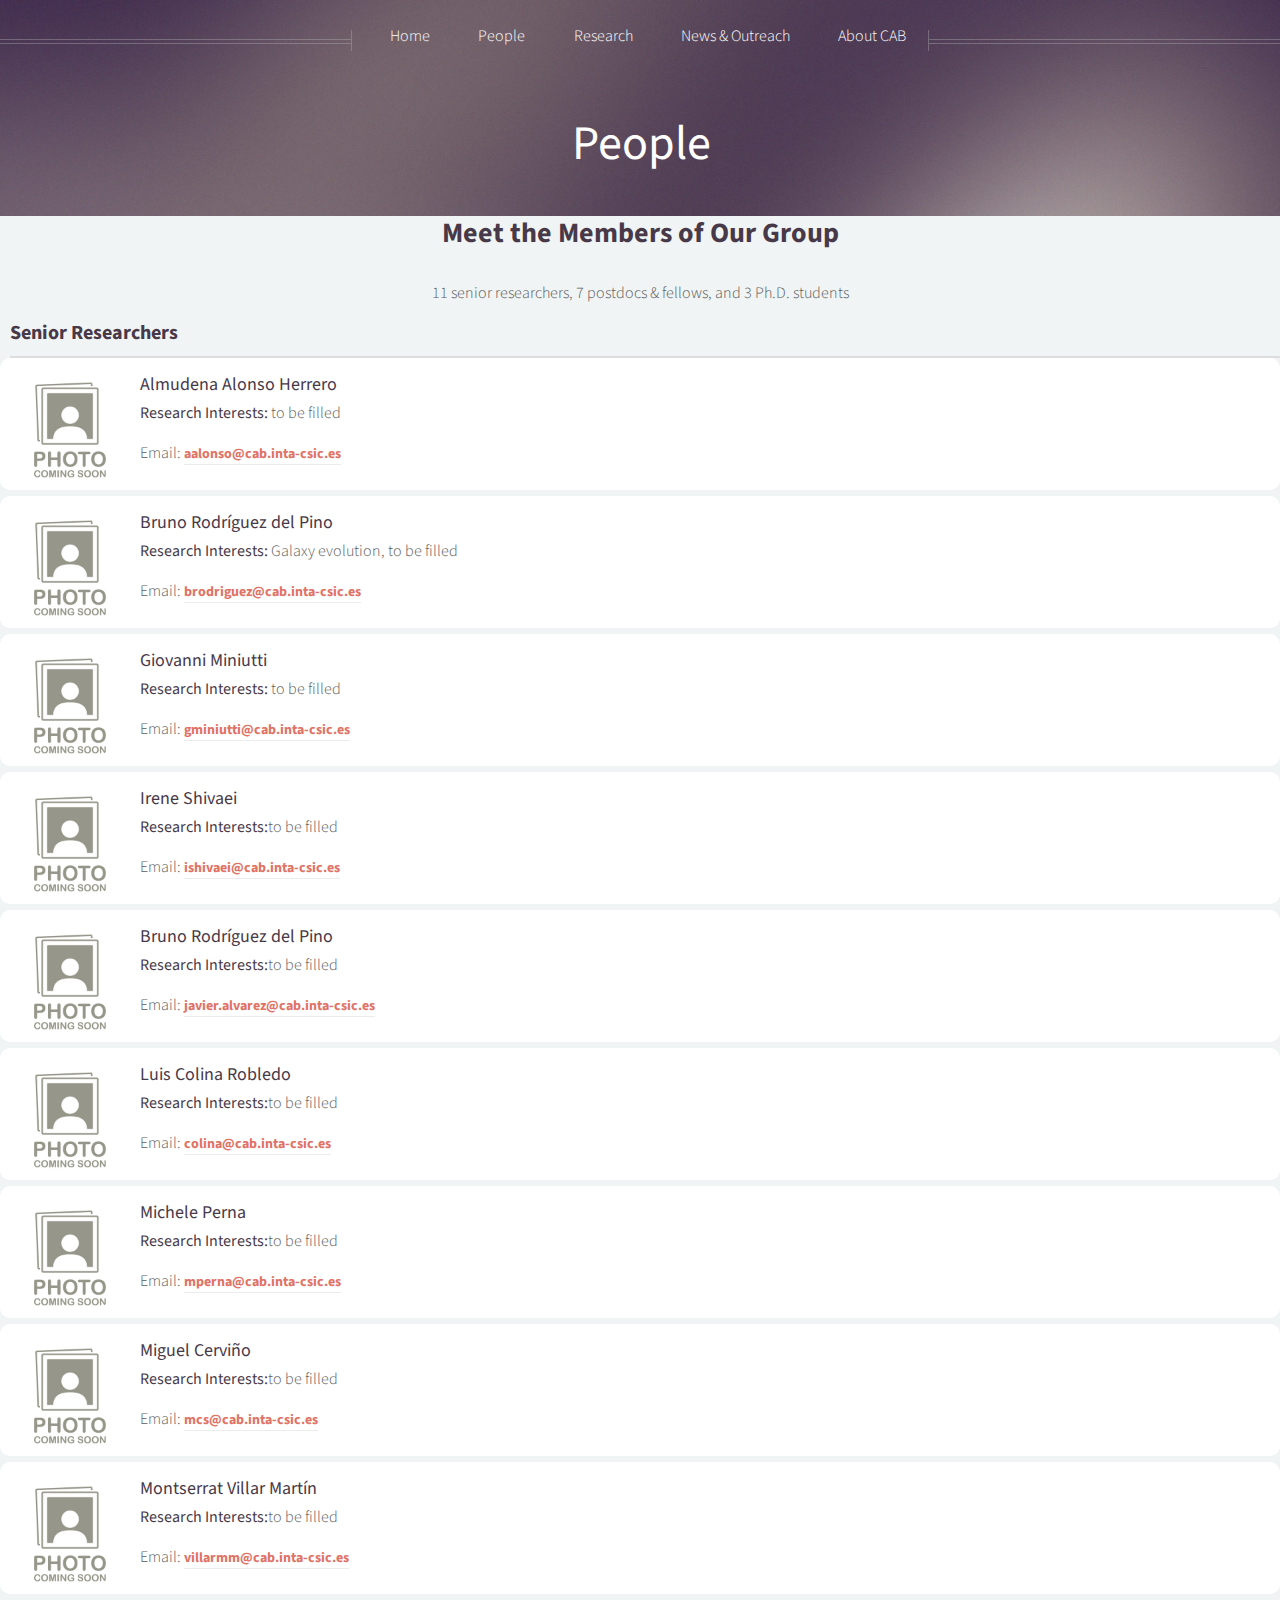
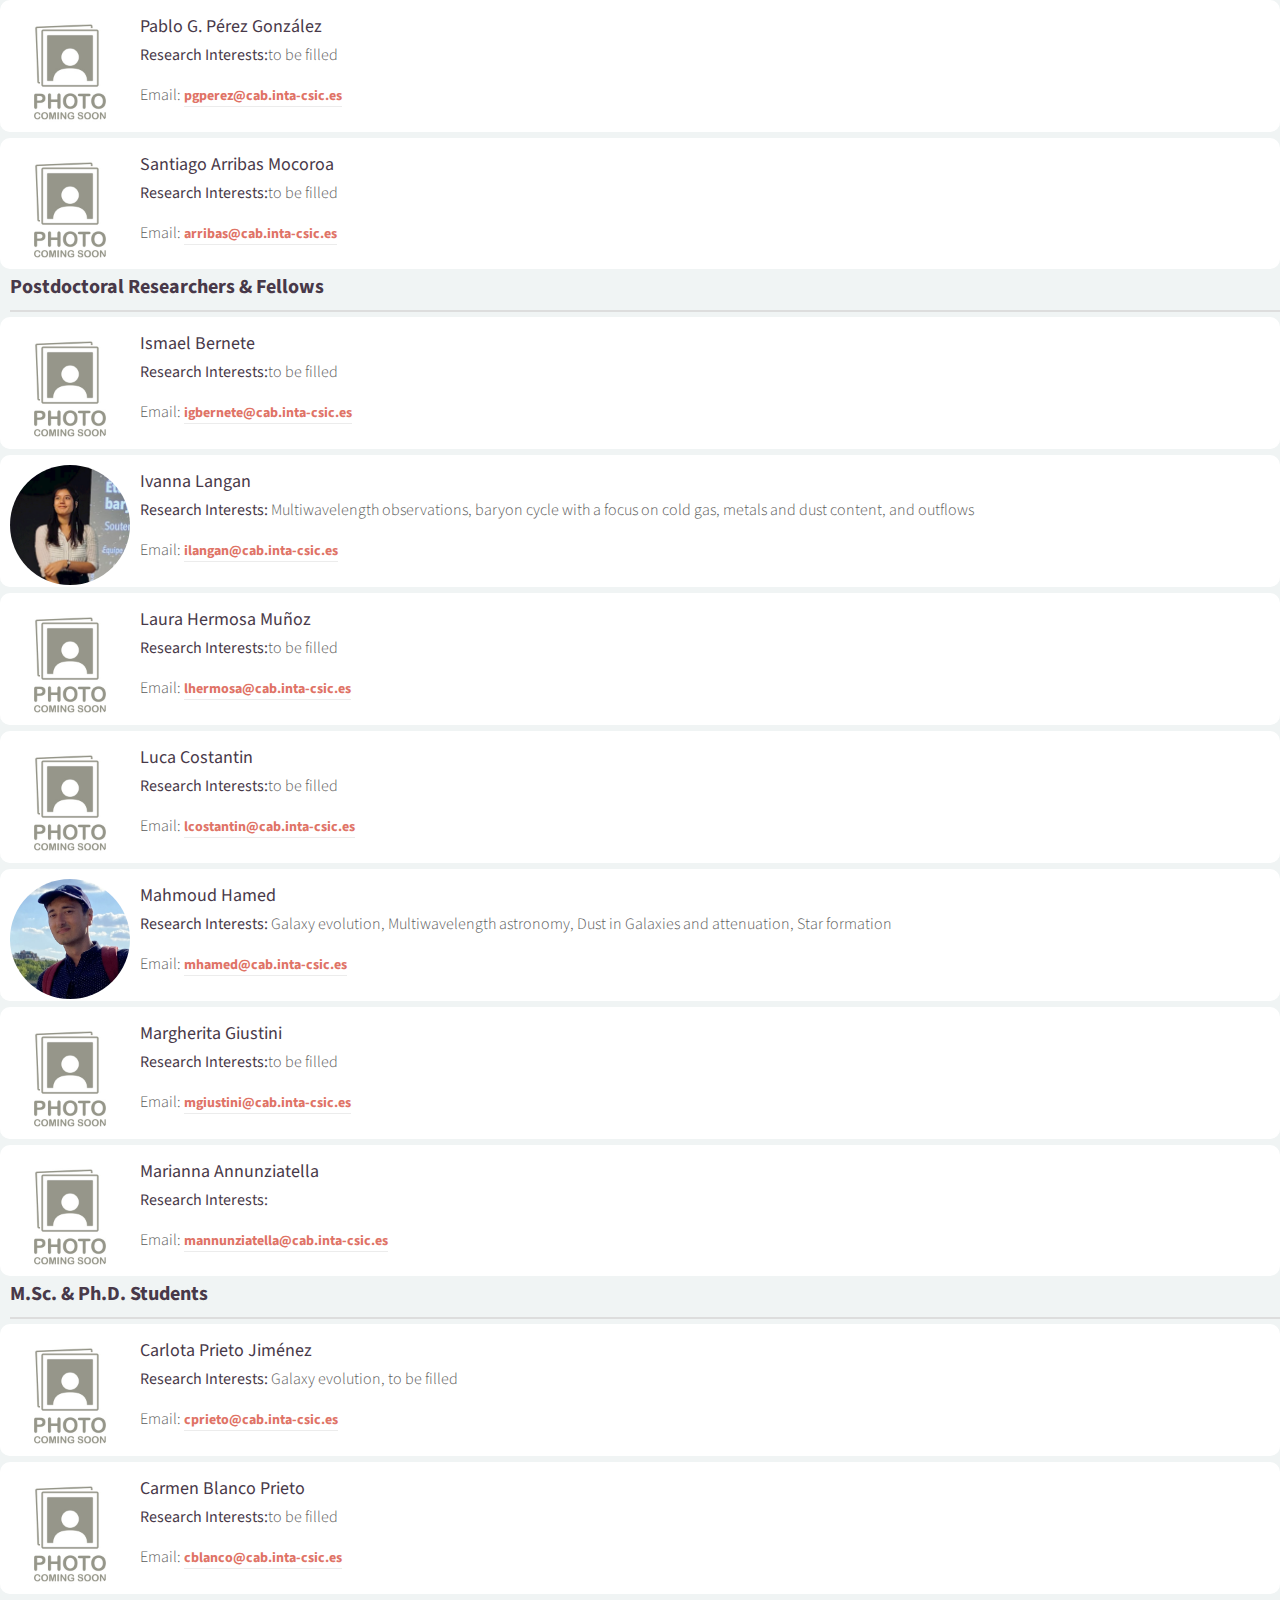
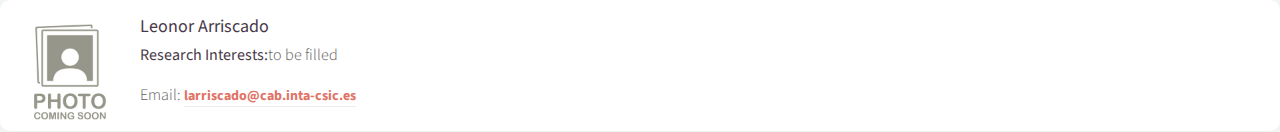
<file: people.html>
<!DOCTYPE HTML>
<!--
	Helios by HTML5 UP
	html5up.net | @ajlkn
	Free for personal and commercial use under the CCA 3.0 license (html5up.net/license)
-->
<html>
	<head>
		<title>Extragalactic group</title>
		<meta charset="utf-8" />
		<meta name="viewport" content="width=device-width, initial-scale=1, user-scalable=no" />
		<link rel="stylesheet" href="assets/css/main.css" />
		<noscript><link rel="stylesheet" href="assets/css/noscript.css" /></noscript>
	</head>
	<body class="no-sidebar is-preload">
		<div id="page-wrapper">

			<!-- Header -->
				<div id="header">

					<!-- Inner -->
						<div class="inner">
							<header>
								<h1>People</a></h1>
							</header>
						</div>

					<!-- Nav -->
					<nav id="nav">
						<ul>
							<li><a href="index.html">Home</a></li>
							<li><a href="people.html">People</a></li>
							<li>
								<a href="#">Research</a>
								<ul>
									<li><a href="#">Research line 1</a></li>
									<li><a href="#">Research line 2</a></li>
									<li><a href="#">Research line 3</a></li>
								</ul>
							</li>
							<li><a href="news.html">News & Outreach</a></li>
							<li><a href="about_cab.html">About CAB</a></li>
						</ul>
					</nav>

				</div>

                
<div class="people-container">

    <!-- Page Title -->
    <h1 class="page-title">Meet the Members of Our Group</h1>
	<p style="text-align: center;">11 senior researchers, 7 postdocs & fellows, and 3 Ph.D. students</p>
    <!-- Senior Researchers -->
    <h2 class="category-title">Senior Researchers</h2>
    <div class="people-grid">
        <div class="person">
            <img src="images/photo_coming_soon.jpg" alt="Almudena Alonso Herrero">
            <div class="text-content">
            <h3>Almudena Alonso Herrero</h3>
            <p><strong>Research Interests:</strong> to be filled</p>
            <p>Email: <a href="mailto:aherrero@cab.inta-csic.es">aalonso@cab.inta-csic.es</a></p>
        </div>
    </div>

        <div class="people-grid">

		<div class="person">
            <img src="images/photo_coming_soon.jpg" alt="Bruno Rodríguez del Pino">
            <div class="text-content">
            <h3>Bruno Rodríguez del Pino</h3>
            <p><strong>Research Interests:</strong> Galaxy evolution, to be filled</p>
            <p>Email: <a href="mailto:brodriguez@cab.inta-csic.es">brodriguez@cab.inta-csic.es</a></p>
        </div>
    </div>

        <div class="people-grid">

		<div class="person">
            <img src="images/photo_coming_soon.jpg" alt="Giovanni Miniutti">
            <div class="text-content">
            <h3>Giovanni Miniutti</h3>
            <p><strong>Research Interests:</strong> to be filled</p>
            <p>Email: <a href="mailto:gminiutti@cab.inta-csic.es">gminiutti@cab.inta-csic.es</a></p>
        </div>
    </div>

        <div class="people-grid">

		<div class="person">
            <img src="images/photo_coming_soon.jpg" alt="Irene Shivaei">
            <div class="text-content">
            <h3>Irene Shivaei</h3>
            <p><strong>Research Interests:</strong>to be filled</p>
            <p>Email: <a href="mailto:ishivaei@cab.inta-csic.es">ishivaei@cab.inta-csic.es</a></p>
        </div>
    </div>

        <div class="people-grid">

		<div class="person">
            <img src="images/photo_coming_soon.jpg" alt="Javier Álvarez Márquez">
            <div class="text-content">
            <h3>Bruno Rodríguez del Pino</h3>
            <p><strong>Research Interests:</strong>to be filled</p>
            <p>Email: <a href="mailto:javier.alvarez@cab.inta-csic.es">javier.alvarez@cab.inta-csic.es</a></p>
        </div>
    </div>

        <div class="people-grid">

		<div class="person">
            <img src="images/photo_coming_soon.jpg" alt="Luis Colina Robledo">
            <div class="text-content">
            <h3>Luis Colina Robledo</h3>
            <p><strong>Research Interests:</strong>to be filled</p>
            <p>Email: <a href="mailto:colina@cab.inta-csic.es">colina@cab.inta-csic.es</a></p>
        </div>
    </div>

        <div class="people-grid">

		<div class="person">
            <img src="images/photo_coming_soon.jpg" alt="Michele Perna">
            <div class="text-content">
            <h3>Michele Perna</h3>
            <p><strong>Research Interests:</strong>to be filled</p>
            <p>Email: <a href="mailto:mperna@cab.inta-csic.es">mperna@cab.inta-csic.es</a></p>
        </div>
    </div>

        <div class="people-grid">

		<div class="person">
            <img src="images/photo_coming_soon.jpg" alt="Miguel Cerviño">
            <div class="text-content">
            <h3>Miguel Cerviño</h3>
            <p><strong>Research Interests:</strong>to be filled</p>
            <p>Email: <a href="mailto:mcs@cab.inta-csic.es">mcs@cab.inta-csic.es</a></p>
        </div>
    </div>

        <div class="people-grid">

		<div class="person">
            <img src="images/photo_coming_soon.jpg" alt="Montserrat Villar Martín">
            <div class="text-content">
            <h3>Montserrat Villar Martín</h3>
            <p><strong>Research Interests:</strong>to be filled</p>
            <p>Email: <a href="mailto:villarmm@cab.inta-csic.es">villarmm@cab.inta-csic.es</a></p>
        </div>
    </div>

        <div class="people-grid">

		<div class="person">
            <img src="images/photo_coming_soon.jpg" alt="Pablo G. Pérez González">
            <div class="text-content">
            <h3>Pablo G. Pérez González</h3>
            <p><strong>Research Interests:</strong>to be filled</p>
            <p>Email: <a href="mailto:pgperez@cab.inta-csic.es">pgperez@cab.inta-csic.es</a></p>
        </div>
    </div>

        <div class="people-grid">

		<div class="person">
            <img src="images/photo_coming_soon.jpg" alt="Santiago Arribas Mocoroa">
            <div class="text-content">
            <h3>Santiago Arribas Mocoroa</h3>
            <p><strong>Research Interests:</strong>to be filled</p>
            <p>Email: <a href="mailto:arribas@cab.inta-csic.es">arribas@cab.inta-csic.es</a></p>
        </div>
    </div>

    </div>
</div>

    <!-- Postdoctoral Researchers -->
    <h2 class="category-title">Postdoctoral Researchers & Fellows</h2>
    <div class="people-grid">

        <div class="person">
            <img src="images/photo_coming_soon.jpg" alt="Ismael Bernete">
            <div class="text-content">
                <h3>Ismael Bernete</h3>
                <p><strong>Research Interests:</strong>to be filled</p>
                <p>Email: <a href="mailto:igbernete@cab.inta-csic.es">igbernete@cab.inta-csic.es</a></p>
            </div>
        </div>
        <div class="people-grid">

		<div class="person">
            <img src="images/langan.png" alt="Ivanna Langan">
            <div class="text-content">
                <h3>Ivanna Langan</h3>
                <p><strong>Research Interests:</strong> Multiwavelength observations, baryon cycle with a focus on cold gas, metals and dust content, and outflows</p>
                <p>Email: <a href="mailto:ilangan@cab.inta-csic.es">ilangan@cab.inta-csic.es</a></p>
            </div>
        </div>
        <div class="people-grid">

		<div class="person">
            <img src="images/photo_coming_soon.jpg" alt="Laura Hermosa Muñoz">
            <div class="text-content">
                <h3>Laura Hermosa Muñoz</h3>
                <p><strong>Research Interests:</strong>to be filled</p>
                <p>Email: <a href="mailto:lhermosa@cab.inta-csic.es">lhermosa@cab.inta-csic.es</a></p>
            </div>
        </div>
        <div class="people-grid">

		<div class="person">
            <img src="images/photo_coming_soon.jpg" alt="Luca Costantin">
            <div class="text-content">
                <h3>Luca Costantin</h3>
                <p><strong>Research Interests:</strong>to be filled</p>
                <p>Email: <a href="mailto:lcostantin@cab.inta-csic.es">lcostantin@cab.inta-csic.es</a></p>
            </div>
        </div>
        <div class="people-grid">

		<div class="person">
            <img src="images/hamed.jpeg" alt="Mahmoud Hamed">
            <div class="text-content">
                <h3>Mahmoud Hamed</h3>
                <p><strong>Research Interests:</strong> Galaxy evolution, Multiwavelength astronomy, Dust in Galaxies and attenuation, Star formation</p>
                <p>Email: <a href="mailto:mhamed@cab.inta-csic.es">mhamed@cab.inta-csic.es</a></p>
            </div>
        </div>
        <div class="people-grid">

		<div class="person">
            <img src="images/photo_coming_soon.jpg" alt="Margherita Giustini">
            <div class="text-content">
                <h3>Margherita Giustini</h3>
                <p><strong>Research Interests:</strong>to be filled</p>
                <p>Email: <a href="mailto:mgiustini@cab.inta-csic.es">mgiustini@cab.inta-csic.es</a></p>
            </div>
        </div>
        <div class="people-grid">

		<div class="person">
            <img src="images/photo_coming_soon.jpg" alt="Marianna Annunziatella">
            <div class="text-content">
                <h3>Marianna Annunziatella</h3>
                <p><strong>Research Interests:</strong></p>
                <p>Email: <a href="mailto:mannunziatella@cab.inta-csic.es">mannunziatella@cab.inta-csic.es</a></p>
            </div>
        </div>
    </div>

    <!-- M.Sc. & Ph.D. Students -->
    <h2 class="category-title">M.Sc. & Ph.D. Students</h2>
    <div class="people-grid">

		<div class="person">
            <img src="images/photo_coming_soon.jpg" alt="Carlota Prieto Jiménez">
            <div class="text-content">
            <h3>Carlota Prieto Jiménez</h3>
            <p><strong>Research Interests:</strong> Galaxy evolution, to be filled</p>
            <p>Email: <a href="mailto:cprieto@cab.inta-csic.es">cprieto@cab.inta-csic.es</a></p>
        </div>
    </div>

        <div class="people-grid">

        <div class="person">
            <img src="images/photo_coming_soon.jpg" alt="Carmen Blanco Prieto">
            <div class="text-content">
            <h3>Carmen Blanco Prieto</h3>
            <p><strong>Research Interests:</strong>to be filled</p>
            <p>Email: <a href="mailto:cblanco@cab.inta-csic.es">cblanco@cab.inta-csic.es</a></p>
        </div>
    </div>

        <div class="people-grid">

		<div class="person">
            <img src="images/photo_coming_soon.jpg" alt="Leonor Arriscado">
            <div class="text-content">
            <h3>Leonor Arriscado</h3>
            <p><strong>Research Interests:</strong>to be filled</p>
            <p>Email: <a href="mailto:larriscado@cab.inta-csic.es">larriscado@cab.inta-csic.es</a></p>
        </div>
    </div>

    </div>
</div>
</file>
<file: assets/css/noscript.css>
/*
	Helios by HTML5 UP
	html5up.net | @ajlkn
	Free for personal and commercial use under the CCA 3.0 license (html5up.net/license)
*/

/* Carousel */

	.carousel {
		overflow-x: auto;
	}

/* Header */

	body.homepage.is-preload #header:after {
		opacity: 0;
	}
</file>
<file: assets/css/main.css>
@import url("https://fonts.googleapis.com/css?family=Source+Sans+Pro:300,300italic,400,400italic,600");
@import url("fontawesome-all.min.css");

/*
	Helios by HTML5 UP
	html5up.net | @ajlkn
	Free for personal and commercial use under the CCA 3.0 license (html5up.net/license)
*/

html, body, div, span, applet, object,
iframe, h1, h2, h3, h4, h5, h6, p, blockquote,
pre, a, abbr, acronym, address, big, cite,
code, del, dfn, em, img, ins, kbd, q, s, samp,
small, strike, strong, sub, sup, tt, var, b,
u, i, center, dl, dt, dd, ol, ul, li, fieldset,
form, label, legend, table, caption, tbody,
tfoot, thead, tr, th, td, article, aside,
canvas, details, embed, figure, figcaption,
footer, header, hgroup, menu, nav, output, ruby,
section, summary, time, mark, audio, video {
	margin: 0;
	padding: 0;
	border: 0;
	font-size: 100%;
	font: inherit;
	vertical-align: baseline;}

article, aside, details, figcaption, figure,
footer, header, hgroup, menu, nav, section {
	display: block;}

body {
	line-height: 1;
}

ol, ul {
	list-style: none;
}

blockquote, q {
	quotes: none;
}

	blockquote:before, blockquote:after, q:before, q:after {
		content: '';
		content: none;
	}

table {
	border-collapse: collapse;
	border-spacing: 0;
}

body {
	-webkit-text-size-adjust: none;
}

mark {
	background-color: transparent;
	color: inherit;
}

input::-moz-focus-inner {
	border: 0;
	padding: 0;
}

input, select, textarea {
	-moz-appearance: none;
	-webkit-appearance: none;
	-ms-appearance: none;
	appearance: none;
}

/* Basic */

	html {
		box-sizing: border-box;
	}

	*, *:before, *:after {
		box-sizing: inherit;
	}

	body {
		background: #f0f4f4;
		color: #5b5b5b;
		font-size: 15pt;
		line-height: 1.85em;
		font-family: 'Source Sans Pro', sans-serif;
		font-weight: 300;
	}

		body.is-preload *, body.is-preload *:before, body.is-preload *:after {
			-moz-animation: none !important;
			-webkit-animation: none !important;
			-ms-animation: none !important;
			animation: none !important;
			-moz-transition: none !important;
			-webkit-transition: none !important;
			-ms-transition: none !important;
			transition: none !important;
		}

	input, textarea, select {
		font-size: 15pt;
		line-height: 1.85em;
		font-family: 'Source Sans Pro', sans-serif;
		font-weight: 300;
	}

	h1, h2, h3, h4, h5, h6 {
		font-weight: 400;
		color: #483949;
		line-height: 1.25em;
	}

	h1 a, h2 a, h3 a, h4 a, h5 a, h6 a {
		color: inherit;
		text-decoration: none;
		border-bottom-color: transparent;
	}

	h1 strong, h2 strong, h3 strong, h4 strong, h5 strong, h6 strong {
		font-weight: 600;
	}

	h2 {
		font-size: 2.85em;
	}

	h3 {
		font-size: 1.25em;
	}

	h4 {
		font-size: 1em;
		margin: 0 0 0.25em 0;
	}

	strong, b {
		font-weight: 400;
		color: #483949;
	}

	em, i {
		font-style: italic;
	}

	a {
		color: inherit;
		border-bottom: solid 1px rgba(128, 128, 128, 0.15);
		text-decoration: none;
		-moz-transition: background-color 0.35s ease-in-out, color 0.35s ease-in-out, border-bottom-color 0.35s ease-in-out;
		-webkit-transition: background-color 0.35s ease-in-out, color 0.35s ease-in-out, border-bottom-color 0.35s ease-in-out;
		-ms-transition: background-color 0.35s ease-in-out, color 0.35s ease-in-out, border-bottom-color 0.35s ease-in-out;
		transition: background-color 0.35s ease-in-out, color 0.35s ease-in-out, border-bottom-color 0.35s ease-in-out;
	}

		a:hover {
			color: #ef8376;
			border-bottom-color: transparent;
		}

	sub {
		position: relative;
		top: 0.5em;
		font-size: 0.8em;
	}

	sup {
		position: relative;
		top: -0.5em;
		font-size: 0.8em;
	}

	blockquote {
		border-left: solid 0.5em #ddd;
		padding: 1em 0 1em 2em;
		font-style: italic;
	}

	p, ul, ol, dl, table {
		margin-bottom: 1em;
	}

	p {
		text-align: justify;
	}

	br.clear {
		clear: both;
	}

	hr {
		position: relative;
		display: block;
		border: 0;
		top: 4.5em;
		margin-bottom: 9em;
		height: 6px;
		border-top: solid 1px rgba(128, 128, 128, 0.2);
		border-bottom: solid 1px rgba(128, 128, 128, 0.2);
	}

		hr:before, hr:after {
			content: '';
			position: absolute;
			top: -8px;
			display: block;
			width: 1px;
			height: 21px;
			background: rgba(128, 128, 128, 0.2);
		}

		hr:before {
			left: -1px;
		}

		hr:after {
			right: -1px;
		}

	.timestamp {
		color: rgba(128, 128, 128, 0.75);
		font-size: 0.8em;
	}

/* Container */

	.container {
		margin: 0 auto;
		max-width: 100%;
		width: 1400px;
	}

		@media screen and (max-width: 1680px) {

			.container {
				width: 1200px;
			}

		}

		@media screen and (max-width: 1280px) {

			.container {
				width: 100%;
			}

		}

		@media screen and (max-width: 960px) {

			.container {
				width: 100%;
			}

		}

		@media screen and (max-width: 840px) {

			.container {
				width: 100%;
			}

		}

		@media screen and (max-width: 736px) {

			.container {
				width: 100%;
			}

		}

/* Row */

	.row {
		display: flex;
		flex-wrap: wrap;
		box-sizing: border-box;
		align-items: stretch;
	}

		.row > * {
			box-sizing: border-box;
		}

		.row.gtr-uniform > * > :last-child {
			margin-bottom: 0;
		}

		.row.aln-left {
			justify-content: flex-start;
		}

		.row.aln-center {
			justify-content: center;
		}

		.row.aln-right {
			justify-content: flex-end;
		}

		.row.aln-top {
			align-items: flex-start;
		}

		.row.aln-middle {
			align-items: center;
		}

		.row.aln-bottom {
			align-items: flex-end;
		}

		.row > .imp {
			order: -1;
		}

		.row > .col-1 {
			width: 8.33333%;
		}

		.row > .off-1 {
			margin-left: 8.33333%;
		}

		.row > .col-2 {
			width: 16.66667%;
		}

		.row > .off-2 {
			margin-left: 16.66667%;
		}

		.row > .col-3 {
			width: 25%;
		}

		.row > .off-3 {
			margin-left: 25%;
		}

		.row > .col-4 {
			width: 33.33333%;
		}

		.row > .off-4 {
			margin-left: 33.33333%;
		}

		.row > .col-5 {
			width: 41.66667%;
		}

		.row > .off-5 {
			margin-left: 41.66667%;
		}

		.row > .col-6 {
			width: 50%;
		}

		.row > .off-6 {
			margin-left: 50%;
		}

		.row > .col-7 {
			width: 58.33333%;
		}

		.row > .off-7 {
			margin-left: 58.33333%;
		}

		.row > .col-8 {
			width: 66.66667%;
		}

		.row > .off-8 {
			margin-left: 66.66667%;
		}

		.row > .col-9 {
			width: 75%;
		}

		.row > .off-9 {
			margin-left: 75%;
		}

		.row > .col-10 {
			width: 83.33333%;
		}

		.row > .off-10 {
			margin-left: 83.33333%;
		}

		.row > .col-11 {
			width: 91.66667%;
		}

		.row > .off-11 {
			margin-left: 91.66667%;
		}

		.row > .col-12 {
			width: 100%;
		}

		.row > .off-12 {
			margin-left: 100%;
		}

		.row.gtr-0 {
			margin-top: 0px;
			margin-left: 0px;
		}

			.row.gtr-0 > * {
				padding: 0px 0 0 0px;
			}

			.row.gtr-0.gtr-uniform {
				margin-top: 0px;
			}

				.row.gtr-0.gtr-uniform > * {
					padding-top: 0px;
				}

		.row.gtr-25 {
			margin-top: -10px;
			margin-left: -10px;
		}

			.row.gtr-25 > * {
				padding: 10px 0 0 10px;
			}

			.row.gtr-25.gtr-uniform {
				margin-top: -10px;
			}

				.row.gtr-25.gtr-uniform > * {
					padding-top: 10px;
				}

		.row.gtr-50 {
			margin-top: -20px;
			margin-left: -20px;
		}

			.row.gtr-50 > * {
				padding: 20px 0 0 20px;
			}

			.row.gtr-50.gtr-uniform {
				margin-top: -20px;
			}

				.row.gtr-50.gtr-uniform > * {
					padding-top: 20px;
				}

		.row {
			margin-top: -40px;
			margin-left: -40px;
		}

			.row > * {
				padding: 40px 0 0 40px;
			}

			.row.gtr-uniform {
				margin-top: -40px;
			}

				.row.gtr-uniform > * {
					padding-top: 40px;
				}

		.row.gtr-150 {
			margin-top: -60px;
			margin-left: -60px;
		}

			.row.gtr-150 > * {
				padding: 60px 0 0 60px;
			}

			.row.gtr-150.gtr-uniform {
				margin-top: -60px;
			}

				.row.gtr-150.gtr-uniform > * {
					padding-top: 60px;
				}

		.row.gtr-200 {
			margin-top: -80px;
			margin-left: -80px;
		}

			.row.gtr-200 > * {
				padding: 80px 0 0 80px;
			}

			.row.gtr-200.gtr-uniform {
				margin-top: -80px;
			}

				.row.gtr-200.gtr-uniform > * {
					padding-top: 80px;
				}

		@media screen and (max-width: 1680px) {

			.row {
				display: flex;
				flex-wrap: wrap;
				box-sizing: border-box;
				align-items: stretch;
			}

				.row > * {
					box-sizing: border-box;
				}

				.row.gtr-uniform > * > :last-child {
					margin-bottom: 0;
				}

				.row.aln-left {
					justify-content: flex-start;
				}

				.row.aln-center {
					justify-content: center;
				}

				.row.aln-right {
					justify-content: flex-end;
				}

				.row.aln-top {
					align-items: flex-start;
				}

				.row.aln-middle {
					align-items: center;
				}

				.row.aln-bottom {
					align-items: flex-end;
				}

				.row > .imp-wide {
					order: -1;
				}

				.row > .col-1-wide {
					width: 8.33333%;
				}

				.row > .off-1-wide {
					margin-left: 8.33333%;
				}

				.row > .col-2-wide {
					width: 16.66667%;
				}

				.row > .off-2-wide {
					margin-left: 16.66667%;
				}

				.row > .col-3-wide {
					width: 25%;
				}

				.row > .off-3-wide {
					margin-left: 25%;
				}

				.row > .col-4-wide {
					width: 33.33333%;
				}

				.row > .off-4-wide {
					margin-left: 33.33333%;
				}

				.row > .col-5-wide {
					width: 41.66667%;
				}

				.row > .off-5-wide {
					margin-left: 41.66667%;
				}

				.row > .col-6-wide {
					width: 50%;
				}

				.row > .off-6-wide {
					margin-left: 50%;
				}

				.row > .col-7-wide {
					width: 58.33333%;
				}

				.row > .off-7-wide {
					margin-left: 58.33333%;
				}

				.row > .col-8-wide {
					width: 66.66667%;
				}

				.row > .off-8-wide {
					margin-left: 66.66667%;
				}

				.row > .col-9-wide {
					width: 75%;
				}

				.row > .off-9-wide {
					margin-left: 75%;
				}

				.row > .col-10-wide {
					width: 83.33333%;
				}

				.row > .off-10-wide {
					margin-left: 83.33333%;
				}

				.row > .col-11-wide {
					width: 91.66667%;
				}

				.row > .off-11-wide {
					margin-left: 91.66667%;
				}

				.row > .col-12-wide {
					width: 100%;
				}

				.row > .off-12-wide {
					margin-left: 100%;
				}

				.row.gtr-0 {
					margin-top: 0px;
					margin-left: 0px;
				}

					.row.gtr-0 > * {
						padding: 0px 0 0 0px;
					}

					.row.gtr-0.gtr-uniform {
						margin-top: 0px;
					}

						.row.gtr-0.gtr-uniform > * {
							padding-top: 0px;
						}

				.row.gtr-25 {
					margin-top: -10px;
					margin-left: -10px;
				}

					.row.gtr-25 > * {
						padding: 10px 0 0 10px;
					}

					.row.gtr-25.gtr-uniform {
						margin-top: -10px;
					}

						.row.gtr-25.gtr-uniform > * {
							padding-top: 10px;
						}

				.row.gtr-50 {
					margin-top: -20px;
					margin-left: -20px;
				}

					.row.gtr-50 > * {
						padding: 20px 0 0 20px;
					}

					.row.gtr-50.gtr-uniform {
						margin-top: -20px;
					}

						.row.gtr-50.gtr-uniform > * {
							padding-top: 20px;
						}

				.row {
					margin-top: -40px;
					margin-left: -40px;
				}

					.row > * {
						padding: 40px 0 0 40px;
					}

					.row.gtr-uniform {
						margin-top: -40px;
					}

						.row.gtr-uniform > * {
							padding-top: 40px;
						}

				.row.gtr-150 {
					margin-top: -60px;
					margin-left: -60px;
				}

					.row.gtr-150 > * {
						padding: 60px 0 0 60px;
					}

					.row.gtr-150.gtr-uniform {
						margin-top: -60px;
					}

						.row.gtr-150.gtr-uniform > * {
							padding-top: 60px;
						}

				.row.gtr-200 {
					margin-top: -80px;
					margin-left: -80px;
				}

					.row.gtr-200 > * {
						padding: 80px 0 0 80px;
					}

					.row.gtr-200.gtr-uniform {
						margin-top: -80px;
					}

						.row.gtr-200.gtr-uniform > * {
							padding-top: 80px;
						}

		}

		@media screen and (max-width: 1280px) {

			.row {
				display: flex;
				flex-wrap: wrap;
				box-sizing: border-box;
				align-items: stretch;
			}

				.row > * {
					box-sizing: border-box;
				}

				.row.gtr-uniform > * > :last-child {
					margin-bottom: 0;
				}

				.row.aln-left {
					justify-content: flex-start;
				}

				.row.aln-center {
					justify-content: center;
				}

				.row.aln-right {
					justify-content: flex-end;
				}

				.row.aln-top {
					align-items: flex-start;
				}

				.row.aln-middle {
					align-items: center;
				}

				.row.aln-bottom {
					align-items: flex-end;
				}

				.row > .imp-normal {
					order: -1;
				}

				.row > .col-1-normal {
					width: 8.33333%;
				}

				.row > .off-1-normal {
					margin-left: 8.33333%;
				}

				.row > .col-2-normal {
					width: 16.66667%;
				}

				.row > .off-2-normal {
					margin-left: 16.66667%;
				}

				.row > .col-3-normal {
					width: 25%;
				}

				.row > .off-3-normal {
					margin-left: 25%;
				}

				.row > .col-4-normal {
					width: 33.33333%;
				}

				.row > .off-4-normal {
					margin-left: 33.33333%;
				}

				.row > .col-5-normal {
					width: 41.66667%;
				}

				.row > .off-5-normal {
					margin-left: 41.66667%;
				}

				.row > .col-6-normal {
					width: 50%;
				}

				.row > .off-6-normal {
					margin-left: 50%;
				}

				.row > .col-7-normal {
					width: 58.33333%;
				}

				.row > .off-7-normal {
					margin-left: 58.33333%;
				}

				.row > .col-8-normal {
					width: 66.66667%;
				}

				.row > .off-8-normal {
					margin-left: 66.66667%;
				}

				.row > .col-9-normal {
					width: 75%;
				}

				.row > .off-9-normal {
					margin-left: 75%;
				}

				.row > .col-10-normal {
					width: 83.33333%;
				}

				.row > .off-10-normal {
					margin-left: 83.33333%;
				}

				.row > .col-11-normal {
					width: 91.66667%;
				}

				.row > .off-11-normal {
					margin-left: 91.66667%;
				}

				.row > .col-12-normal {
					width: 100%;
				}

				.row > .off-12-normal {
					margin-left: 100%;
				}

				.row.gtr-0 {
					margin-top: 0px;
					margin-left: 0px;
				}

					.row.gtr-0 > * {
						padding: 0px 0 0 0px;
					}

					.row.gtr-0.gtr-uniform {
						margin-top: 0px;
					}

						.row.gtr-0.gtr-uniform > * {
							padding-top: 0px;
						}

				.row.gtr-25 {
					margin-top: -9px;
					margin-left: -9px;
				}

					.row.gtr-25 > * {
						padding: 9px 0 0 9px;
					}

					.row.gtr-25.gtr-uniform {
						margin-top: -9px;
					}

						.row.gtr-25.gtr-uniform > * {
							padding-top: 9px;
						}

				.row.gtr-50 {
					margin-top: -18px;
					margin-left: -18px;
				}

					.row.gtr-50 > * {
						padding: 18px 0 0 18px;
					}

					.row.gtr-50.gtr-uniform {
						margin-top: -18px;
					}

						.row.gtr-50.gtr-uniform > * {
							padding-top: 18px;
						}

				.row {
					margin-top: -36px;
					margin-left: -36px;
				}

					.row > * {
						padding: 36px 0 0 36px;
					}

					.row.gtr-uniform {
						margin-top: -36px;
					}

						.row.gtr-uniform > * {
							padding-top: 36px;
						}

				.row.gtr-150 {
					margin-top: -54px;
					margin-left: -54px;
				}

					.row.gtr-150 > * {
						padding: 54px 0 0 54px;
					}

					.row.gtr-150.gtr-uniform {
						margin-top: -54px;
					}

						.row.gtr-150.gtr-uniform > * {
							padding-top: 54px;
						}

				.row.gtr-200 {
					margin-top: -72px;
					margin-left: -72px;
				}

					.row.gtr-200 > * {
						padding: 72px 0 0 72px;
					}

					.row.gtr-200.gtr-uniform {
						margin-top: -72px;
					}

						.row.gtr-200.gtr-uniform > * {
							padding-top: 72px;
						}

		}

		@media screen and (max-width: 960px) {

			.row {
				display: flex;
				flex-wrap: wrap;
				box-sizing: border-box;
				align-items: stretch;
			}

				.row > * {
					box-sizing: border-box;
				}

				.row.gtr-uniform > * > :last-child {
					margin-bottom: 0;
				}

				.row.aln-left {
					justify-content: flex-start;
				}

				.row.aln-center {
					justify-content: center;
				}

				.row.aln-right {
					justify-content: flex-end;
				}

				.row.aln-top {
					align-items: flex-start;
				}

				.row.aln-middle {
					align-items: center;
				}

				.row.aln-bottom {
					align-items: flex-end;
				}

				.row > .imp-narrow {
					order: -1;
				}

				.row > .col-1-narrow {
					width: 8.33333%;
				}

				.row > .off-1-narrow {
					margin-left: 8.33333%;
				}

				.row > .col-2-narrow {
					width: 16.66667%;
				}

				.row > .off-2-narrow {
					margin-left: 16.66667%;
				}

				.row > .col-3-narrow {
					width: 25%;
				}

				.row > .off-3-narrow {
					margin-left: 25%;
				}

				.row > .col-4-narrow {
					width: 33.33333%;
				}

				.row > .off-4-narrow {
					margin-left: 33.33333%;
				}

				.row > .col-5-narrow {
					width: 41.66667%;
				}

				.row > .off-5-narrow {
					margin-left: 41.66667%;
				}

				.row > .col-6-narrow {
					width: 50%;
				}

				.row > .off-6-narrow {
					margin-left: 50%;
				}

				.row > .col-7-narrow {
					width: 58.33333%;
				}

				.row > .off-7-narrow {
					margin-left: 58.33333%;
				}

				.row > .col-8-narrow {
					width: 66.66667%;
				}

				.row > .off-8-narrow {
					margin-left: 66.66667%;
				}

				.row > .col-9-narrow {
					width: 75%;
				}

				.row > .off-9-narrow {
					margin-left: 75%;
				}

				.row > .col-10-narrow {
					width: 83.33333%;
				}

				.row > .off-10-narrow {
					margin-left: 83.33333%;
				}

				.row > .col-11-narrow {
					width: 91.66667%;
				}

				.row > .off-11-narrow {
					margin-left: 91.66667%;
				}

				.row > .col-12-narrow {
					width: 100%;
				}

				.row > .off-12-narrow {
					margin-left: 100%;
				}

				.row.gtr-0 {
					margin-top: 0px;
					margin-left: 0px;
				}

					.row.gtr-0 > * {
						padding: 0px 0 0 0px;
					}

					.row.gtr-0.gtr-uniform {
						margin-top: 0px;
					}

						.row.gtr-0.gtr-uniform > * {
							padding-top: 0px;
						}

				.row.gtr-25 {
					margin-top: -8px;
					margin-left: -8px;
				}

					.row.gtr-25 > * {
						padding: 8px 0 0 8px;
					}

					.row.gtr-25.gtr-uniform {
						margin-top: -8px;
					}

						.row.gtr-25.gtr-uniform > * {
							padding-top: 8px;
						}

				.row.gtr-50 {
					margin-top: -16px;
					margin-left: -16px;
				}

					.row.gtr-50 > * {
						padding: 16px 0 0 16px;
					}

					.row.gtr-50.gtr-uniform {
						margin-top: -16px;
					}

						.row.gtr-50.gtr-uniform > * {
							padding-top: 16px;
						}

				.row {
					margin-top: -32px;
					margin-left: -32px;
				}

					.row > * {
						padding: 32px 0 0 32px;
					}

					.row.gtr-uniform {
						margin-top: -32px;
					}

						.row.gtr-uniform > * {
							padding-top: 32px;
						}

				.row.gtr-150 {
					margin-top: -48px;
					margin-left: -48px;
				}

					.row.gtr-150 > * {
						padding: 48px 0 0 48px;
					}

					.row.gtr-150.gtr-uniform {
						margin-top: -48px;
					}

						.row.gtr-150.gtr-uniform > * {
							padding-top: 48px;
						}

				.row.gtr-200 {
					margin-top: -64px;
					margin-left: -64px;
				}

					.row.gtr-200 > * {
						padding: 64px 0 0 64px;
					}

					.row.gtr-200.gtr-uniform {
						margin-top: -64px;
					}

						.row.gtr-200.gtr-uniform > * {
							padding-top: 64px;
						}

		}

		@media screen and (max-width: 840px) {

			.row {
				display: flex;
				flex-wrap: wrap;
				box-sizing: border-box;
				align-items: stretch;
			}

				.row > * {
					box-sizing: border-box;
				}

				.row.gtr-uniform > * > :last-child {
					margin-bottom: 0;
				}

				.row.aln-left {
					justify-content: flex-start;
				}

				.row.aln-center {
					justify-content: center;
				}

				.row.aln-right {
					justify-content: flex-end;
				}

				.row.aln-top {
					align-items: flex-start;
				}

				.row.aln-middle {
					align-items: center;
				}

				.row.aln-bottom {
					align-items: flex-end;
				}

				.row > .imp-narrower {
					order: -1;
				}

				.row > .col-1-narrower {
					width: 8.33333%;
				}

				.row > .off-1-narrower {
					margin-left: 8.33333%;
				}

				.row > .col-2-narrower {
					width: 16.66667%;
				}

				.row > .off-2-narrower {
					margin-left: 16.66667%;
				}

				.row > .col-3-narrower {
					width: 25%;
				}

				.row > .off-3-narrower {
					margin-left: 25%;
				}

				.row > .col-4-narrower {
					width: 33.33333%;
				}

				.row > .off-4-narrower {
					margin-left: 33.33333%;
				}

				.row > .col-5-narrower {
					width: 41.66667%;
				}

				.row > .off-5-narrower {
					margin-left: 41.66667%;
				}

				.row > .col-6-narrower {
					width: 50%;
				}

				.row > .off-6-narrower {
					margin-left: 50%;
				}

				.row > .col-7-narrower {
					width: 58.33333%;
				}

				.row > .off-7-narrower {
					margin-left: 58.33333%;
				}

				.row > .col-8-narrower {
					width: 66.66667%;
				}

				.row > .off-8-narrower {
					margin-left: 66.66667%;
				}

				.row > .col-9-narrower {
					width: 75%;
				}

				.row > .off-9-narrower {
					margin-left: 75%;
				}

				.row > .col-10-narrower {
					width: 83.33333%;
				}

				.row > .off-10-narrower {
					margin-left: 83.33333%;
				}

				.row > .col-11-narrower {
					width: 91.66667%;
				}

				.row > .off-11-narrower {
					margin-left: 91.66667%;
				}

				.row > .col-12-narrower {
					width: 100%;
				}

				.row > .off-12-narrower {
					margin-left: 100%;
				}

				.row.gtr-0 {
					margin-top: 0px;
					margin-left: 0px;
				}

					.row.gtr-0 > * {
						padding: 0px 0 0 0px;
					}

					.row.gtr-0.gtr-uniform {
						margin-top: 0px;
					}

						.row.gtr-0.gtr-uniform > * {
							padding-top: 0px;
						}

				.row.gtr-25 {
					margin-top: -8px;
					margin-left: -8px;
				}

					.row.gtr-25 > * {
						padding: 8px 0 0 8px;
					}

					.row.gtr-25.gtr-uniform {
						margin-top: -8px;
					}

						.row.gtr-25.gtr-uniform > * {
							padding-top: 8px;
						}

				.row.gtr-50 {
					margin-top: -16px;
					margin-left: -16px;
				}

					.row.gtr-50 > * {
						padding: 16px 0 0 16px;
					}

					.row.gtr-50.gtr-uniform {
						margin-top: -16px;
					}

						.row.gtr-50.gtr-uniform > * {
							padding-top: 16px;
						}

				.row {
					margin-top: -32px;
					margin-left: -32px;
				}

					.row > * {
						padding: 32px 0 0 32px;
					}

					.row.gtr-uniform {
						margin-top: -32px;
					}

						.row.gtr-uniform > * {
							padding-top: 32px;
						}

				.row.gtr-150 {
					margin-top: -48px;
					margin-left: -48px;
				}

					.row.gtr-150 > * {
						padding: 48px 0 0 48px;
					}

					.row.gtr-150.gtr-uniform {
						margin-top: -48px;
					}

						.row.gtr-150.gtr-uniform > * {
							padding-top: 48px;
						}

				.row.gtr-200 {
					margin-top: -64px;
					margin-left: -64px;
				}

					.row.gtr-200 > * {
						padding: 64px 0 0 64px;
					}

					.row.gtr-200.gtr-uniform {
						margin-top: -64px;
					}

						.row.gtr-200.gtr-uniform > * {
							padding-top: 64px;
						}

		}

		@media screen and (max-width: 736px) {

			.row {
				display: flex;
				flex-wrap: wrap;
				box-sizing: border-box;
				align-items: stretch;
			}

				.row > * {
					box-sizing: border-box;
				}

				.row.gtr-uniform > * > :last-child {
					margin-bottom: 0;
				}

				.row.aln-left {
					justify-content: flex-start;
				}

				.row.aln-center {
					justify-content: center;
				}

				.row.aln-right {
					justify-content: flex-end;
				}

				.row.aln-top {
					align-items: flex-start;
				}

				.row.aln-middle {
					align-items: center;
				}

				.row.aln-bottom {
					align-items: flex-end;
				}

				.row > .imp-mobile {
					order: -1;
				}

				.row > .col-1-mobile {
					width: 8.33333%;
				}

				.row > .off-1-mobile {
					margin-left: 8.33333%;
				}

				.row > .col-2-mobile {
					width: 16.66667%;
				}

				.row > .off-2-mobile {
					margin-left: 16.66667%;
				}

				.row > .col-3-mobile {
					width: 25%;
				}

				.row > .off-3-mobile {
					margin-left: 25%;
				}

				.row > .col-4-mobile {
					width: 33.33333%;
				}

				.row > .off-4-mobile {
					margin-left: 33.33333%;
				}

				.row > .col-5-mobile {
					width: 41.66667%;
				}

				.row > .off-5-mobile {
					margin-left: 41.66667%;
				}

				.row > .col-6-mobile {
					width: 50%;
				}

				.row > .off-6-mobile {
					margin-left: 50%;
				}

				.row > .col-7-mobile {
					width: 58.33333%;
				}

				.row > .off-7-mobile {
					margin-left: 58.33333%;
				}

				.row > .col-8-mobile {
					width: 66.66667%;
				}

				.row > .off-8-mobile {
					margin-left: 66.66667%;
				}

				.row > .col-9-mobile {
					width: 75%;
				}

				.row > .off-9-mobile {
					margin-left: 75%;
				}

				.row > .col-10-mobile {
					width: 83.33333%;
				}

				.row > .off-10-mobile {
					margin-left: 83.33333%;
				}

				.row > .col-11-mobile {
					width: 91.66667%;
				}

				.row > .off-11-mobile {
					margin-left: 91.66667%;
				}

				.row > .col-12-mobile {
					width: 100%;
				}

				.row > .off-12-mobile {
					margin-left: 100%;
				}

				.row.gtr-0 {
					margin-top: 0px;
					margin-left: 0px;
				}

					.row.gtr-0 > * {
						padding: 0px 0 0 0px;
					}

					.row.gtr-0.gtr-uniform {
						margin-top: 0px;
					}

						.row.gtr-0.gtr-uniform > * {
							padding-top: 0px;
						}

				.row.gtr-25 {
					margin-top: -5px;
					margin-left: -5px;
				}

					.row.gtr-25 > * {
						padding: 5px 0 0 5px;
					}

					.row.gtr-25.gtr-uniform {
						margin-top: -5px;
					}

						.row.gtr-25.gtr-uniform > * {
							padding-top: 5px;
						}

				.row.gtr-50 {
					margin-top: -10px;
					margin-left: -10px;
				}

					.row.gtr-50 > * {
						padding: 10px 0 0 10px;
					}

					.row.gtr-50.gtr-uniform {
						margin-top: -10px;
					}

						.row.gtr-50.gtr-uniform > * {
							padding-top: 10px;
						}

				.row {
					margin-top: -20px;
					margin-left: -20px;
				}

					.row > * {
						padding: 20px 0 0 20px;
					}

					.row.gtr-uniform {
						margin-top: -20px;
					}

						.row.gtr-uniform > * {
							padding-top: 20px;
						}

				.row.gtr-150 {
					margin-top: -30px;
					margin-left: -30px;
				}

					.row.gtr-150 > * {
						padding: 30px 0 0 30px;
					}

					.row.gtr-150.gtr-uniform {
						margin-top: -30px;
					}

						.row.gtr-150.gtr-uniform > * {
							padding-top: 30px;
						}

				.row.gtr-200 {
					margin-top: -40px;
					margin-left: -40px;
				}

					.row.gtr-200 > * {
						padding: 40px 0 0 40px;
					}

					.row.gtr-200.gtr-uniform {
						margin-top: -40px;
					}

						.row.gtr-200.gtr-uniform > * {
							padding-top: 40px;
						}

		}

/* Sections/Article */

	section, article {
		margin-bottom: 3em;
	}

		section > :last-child, section:last-child, article > :last-child, article:last-child {
			margin-bottom: 0;
		}

		section.special > header, section.special > footer, article.special > header, article.special > footer {
			text-align: center;
		}

	.row > section, .row > article {
		margin-bottom: 0;
	}

	header {
		margin: 0 0 1em 0;
	}

		header > p {
			display: block;
			font-size: 1.5em;
			margin: 1em 0 2em 0;
			line-height: 1.5em;
			text-align: inherit;
		}

	footer {
		margin: 2.5em 0 0 0;
	}

/* Image */

	.image {
		position: relative;
		display: inline-block;
		border: 0;
		outline: 0;
	}

		.image img {
			display: block;
			width: 100%;
		}

		.image.fit {
			display: block;
			width: 100%;
		}

		.image.featured {
			display: block;
			width: 100%;
			margin: 0 0 4em 0;
		}

		.image.left {
			float: left;
			margin: 0 2em 2em 0;
		}

		.image.centered {
			display: block;
			margin: 0 0 2em 0;
		}

			.image.centered img {
				margin: 0 auto;
				width: auto;
			}

/* List */

	ul {
		list-style: disc;
		padding-left: 1em;
	}

		ul li {
			padding-left: 0.5em;
		}

	ol {
		list-style: decimal;
		padding-left: 1.25em;
	}

		ol li {
			padding-left: 0.25em;
		}

/* Actions */

	ul.actions {
		margin: 3em 0 0 0;
		list-style: none;
		padding-left: 0;
	}

		form ul.actions {
			margin-top: 0;
		}

		ul.actions li {
			display: inline-block;
			margin: 0 0.75em 0 0.75em;
			padding-left: 0;
		}

			ul.actions li:first-child {
				margin-left: 0;
			}

			ul.actions li:last-child {
				margin-right: 0;
			}

/* Divided */

	ul.divided {
		list-style: none;
		padding-left: 0;
	}

		ul.divided li {
			border-top: solid 1px rgba(128, 128, 128, 0.2);
			padding-top: 1.5em;
			margin-top: 1.5em;
			padding-left: 0;
		}

			ul.divided li:first-child {
				border-top: 0;
				padding-top: 0;
				margin-top: 0;
			}

/* Menu */

	ul.menu {
		height: 1em;
		line-height: 1em;
		list-style: none;
		padding-left: 0;
	}

		ul.menu li {
			display: inline-block;
			border-left: solid 1px rgba(128, 128, 128, 0.2);
			padding-left: 1.25em;
			margin-left: 1.25em;
		}

			ul.menu li:first-child {
				border-left: 0;
				padding-left: 0;
				margin-left: 0;
			}

/* Icons */

	ul.icons {
		position: relative;
		background: rgba(128, 128, 128, 0.05);
		border-radius: 4em;
		display: inline-block;
		padding: 0.35em 0.75em 0.35em 0.75em;
		font-size: 1.25em;
		cursor: default;
		list-style: none;
	}

		ul.icons li {
			display: inline-block;
			padding-left: 0;
		}

			ul.icons li a {
				display: inline-block;
				background: none;
				width: 2.5em;
				height: 2.5em;
				line-height: 2.5em;
				text-align: center;
				border-radius: 100%;
				border: 0;
				color: inherit;
			}

				ul.icons li a:hover {
					color: #ef8376;
				}

/* Form */

	form label {
		display: block;
		font-weight: 400;
		color: #483949;
		margin: 0 0 1em 0;
	}

	form input[type="text"],
	form input[type="email"],
	form input[type="password"],
	form select,
	form textarea {
		-webkit-appearance: none;
		display: block;
		border: 0;
		background: #fafafa;
		width: 100%;
		border-radius: 0.5em;
		border: solid 1px #E5E5E5;
		padding: 1em;
		-moz-transition: background-color 0.35s ease-in-out, border-color 0.35s ease-in-out;
		-webkit-transition: background-color 0.35s ease-in-out, border-color 0.35s ease-in-out;
		-ms-transition: background-color 0.35s ease-in-out, border-color 0.35s ease-in-out;
		transition: background-color 0.35s ease-in-out, border-color 0.35s ease-in-out;
	}

		form input[type="text"]:focus,
		form input[type="email"]:focus,
		form input[type="password"]:focus,
		form select:focus,
		form textarea:focus {
			background: #fff;
			border-color: #df7366;
		}

	form input[type="text"],
	form input[type="email"],
	form input[type="password"],
	form select {
		line-height: 1em;
	}

	form textarea {
		min-height: 9em;
	}

	form ::-webkit-input-placeholder {
		color: #555 !important;
	}

	form :-moz-placeholder {
		color: #555 !important;
	}

	form ::-moz-placeholder {
		color: #555 !important;
	}

	form :-ms-input-placeholder {
		color: #555 !important;
	}

	form ::-moz-focus-inner {
		border: 0;
	}

/* Table */

	table {
		width: 100%;
	}

		table.default {
			width: 100%;
		}

			table.default tbody tr {
				border-top: solid 1px #e5e5e5;
			}

				table.default tbody tr:first-child {
					border-top: 0;
				}

				table.default tbody tr:nth-child(2n+1) {
					background: #fafafa;
				}

			table.default td {
				padding: 0.5em 1em 0.5em 1em;
			}

			table.default th {
				text-align: left;
				font-weight: 400;
				padding: 0.5em 1em 0.5em 1em;
			}

			table.default thead {
				border-bottom: solid 2px #e5e5e5;
			}

			table.default tfoot {
				border-top: solid 2px #e5e5e5;
			}

/* Button */

	input[type="button"],
	input[type="submit"],
	input[type="reset"],
	button,
	.button {
		position: relative;
		display: inline-block;
		background: #df7366;
		color: #fff;
		text-align: center;
		border-radius: 0.5em;
		text-decoration: none;
		padding: 0.65em 3em 0.65em 3em;
		border: 0;
		cursor: pointer;
		outline: 0;
		font-weight: 300;
		-moz-transition: background-color 0.35s ease-in-out, color 0.35s ease-in-out, border-bottom-color 0.35s ease-in-out;
		-webkit-transition: background-color 0.35s ease-in-out, color 0.35s ease-in-out, border-bottom-color 0.35s ease-in-out;
		-ms-transition: background-color 0.35s ease-in-out, color 0.35s ease-in-out, border-bottom-color 0.35s ease-in-out;
		transition: background-color 0.35s ease-in-out, color 0.35s ease-in-out, border-bottom-color 0.35s ease-in-out;
	}

		input[type="button"]:hover,
		input[type="submit"]:hover,
		input[type="reset"]:hover,
		button:hover,
		.button:hover {
			color: #fff;
			background: #ef8376;
		}

		input[type="button"].alt,
		input[type="submit"].alt,
		input[type="reset"].alt,
		button.alt,
		.button.alt {
			background: #2B252C;
		}

			input[type="button"].alt:hover,
			input[type="submit"].alt:hover,
			input[type="reset"].alt:hover,
			button.alt:hover,
			.button.alt:hover {
				background: #3B353C;
			}

/* Post */

	.post.stub {
		text-align: center;
	}

		.post.stub header {
			margin: 0;
		}

/* Icons */

	.icon {
		text-decoration: none;
		text-decoration: none;
	}

		.icon:before {
			-moz-osx-font-smoothing: grayscale;
			-webkit-font-smoothing: antialiased;
			display: inline-block;
			font-style: normal;
			font-variant: normal;
			text-rendering: auto;
			line-height: 1;
			text-transform: none !important;
			font-family: 'Font Awesome 5 Free';
			font-weight: 400;
		}

		.icon:before {
			line-height: inherit;
			font-size: 1.25em;
		}

		.icon > .label {
			display: none;
		}

		.icon.solid:before {
			font-weight: 900;
		}

		.icon.brands:before {
			font-family: 'Font Awesome 5 Brands';
		}

		.icon.circled {
			position: relative;
			display: inline-block;
			background: #2b252c;
			color: #fff;
			border-radius: 100%;
			width: 3em;
			height: 3em;
			line-height: 3em;
			text-align: center;
			font-size: 1.25em;
		}

			header .icon.circled {
				margin: 0 0 2em 0;
			}

/* Wrapper */

	.wrapper {
		background: #fff;
		margin: 0 0 2em 0;
		padding: 6em 0 6em 0;
	}

		.wrapper.style2 {
			padding-top: 0;
		}

/* Header */

	#header {
		position: relative;
		background-image: url("../../images/header.jpg");
		background-size: cover;
		background-position: center center;
		background-attachment: fixed;
		color: #fff;
		text-align: center;
		padding: 7.5em 0 2em 0;
		cursor: default;
	}

		#header:before {
			content: '';
			display: inline-block;
			vertical-align: middle;
			height: 100%;
		}

		#header .inner {
			position: relative;
			z-index: 1;
			margin: 0;
			display: inline-block;
			vertical-align: middle;
		}

		#header header {
			display: inline-block;
		}

			#header header > p {
				font-size: 1.25em;
				margin: 0;
			}

		#header h1 {
			color: #fff;
			font-size: 3em;
			line-height: 1em;
		}

			#header h1 a {
				color: inherit;
			}

		#header .button {
			display: inline-block;
			border-radius: 100%;
			width: 4.5em;
			height: 4.5em;
			line-height: 4.5em;
			text-align: center;
			font-size: 1.25em;
			padding: 0;
		}

		#header hr {
			top: 1.5em;
			margin-bottom: 3em;
			border-bottom-color: rgba(192, 192, 192, 0.35);
			box-shadow: inset 0 1px 0 0 rgba(192, 192, 192, 0.35);
		}

			#header hr:before, #header hr:after {
				background: rgba(192, 192, 192, 0.35);
			}

		#header footer {
			margin: 1em 0 0 0;
		}

	body.homepage #header {
		height: 100vh;
		min-height: 40em;
	}

		body.homepage #header h1 {
			font-size: 4em;
		}

		body.homepage #header:after {
			content: '';
			background: #1C0920;
			display: block;
			position: absolute;
			left: 0;
			top: 0;
			width: 100%;
			height: 100%;
			opacity: 0;
			-moz-transition: opacity 2.5s ease-in-out;
			-webkit-transition: opacity 2.5s ease-in-out;
			-ms-transition: opacity 2.5s ease-in-out;
			transition: opacity 2.5s ease-in-out;
			-moz-transition-delay: 0.5s;
			-webkit-transition-delay: 0.5s;
			-ms-transition-delay: 0.5s;
			transition-delay: 0.5s;
		}

	body.homepage.is-preload #header:after {
		opacity: 1;
	}

/* Nav */

	#nav {
		position: absolute;
		top: 0;
		left: 0;
		width: 100%;
		text-align: center;
		padding: 1.5em 0 1.5em 0;
		z-index: 1;
		overflow: hidden;
	}

		#nav > ul {
			line-height: 0px;
			position: relative;
			display: inline-block;
			margin: 0;
			height: 21px;
			border-left: solid 1px rgba(192, 192, 192, 0.35);
			border-right: solid 1px rgba(192, 192, 192, 0.35);
		}

			#nav > ul:before, #nav > ul:after {
				content: '';
				display: block;
				width: 300%;
				position: absolute;
				top: 50%;
				margin-top: -2px;
				height: 5px;
				border-top: solid 1px rgba(192, 192, 192, 0.35);
				border-bottom: solid 1px rgba(192, 192, 192, 0.35);
			}

			#nav > ul:before {
				left: 100%;
				margin-left: 1px;
			}

			#nav > ul:after {
				right: 100%;
				margin-right: 1px;
			}

			#nav > ul > li {
				display: inline-block;
				margin: -9px 0.5em 0 0.5em;
				border-radius: 0.5em;
				padding: 0.85em;
				border: solid 1px transparent;
				-moz-transition: color 0.35s ease-in-out, border-color 0.35s ease-in-out;
				-webkit-transition: color 0.35s ease-in-out, border-color 0.35s ease-in-out;
				-ms-transition: color 0.35s ease-in-out, border-color 0.35s ease-in-out;
				transition: color 0.35s ease-in-out, border-color 0.35s ease-in-out;
			}

				#nav > ul > li.active {
					border-color: rgba(192, 192, 192, 0.35);
				}

				#nav > ul > li > a, #nav > ul > li > span {
					display: block;
					color: inherit;
					text-decoration: none;
					border: 0;
					outline: 0;
				}

				#nav > ul > li > ul {
					display: none;
				}

	.dropotron {
		background: rgba(255, 255, 255, 0.975);
		padding: 1em 1.25em 1em 1.25em;
		line-height: 1em;
		height: auto;
		text-align: left;
		border-radius: 0.5em;
		box-shadow: 0 0.15em 0.25em 0 rgba(0, 0, 0, 0.25);
		min-width: 12em;
		margin-top: -1em;
		list-style: none;
	}

		.dropotron li {
			border-top: solid 1px rgba(128, 128, 128, 0.2);
			color: #5b5b5b;
			padding-left: 0;
		}

			.dropotron li:first-child {
				border-top: 0;
			}

			.dropotron li:hover {
				color: #ef8376;
			}

			.dropotron li a, .dropotron li span {
				display: block;
				border: 0;
				padding: 0.5em 0 0.5em 0;
				-moz-transition: color 0.35s ease-in-out;
				-webkit-transition: color 0.35s ease-in-out;
				-ms-transition: color 0.35s ease-in-out;
				transition: color 0.35s ease-in-out;
			}

		.dropotron.level-0 {
			margin-top: 2em;
			font-size: 0.9em;
		}

			.dropotron.level-0:before {
				content: '';
				position: absolute;
				left: 50%;
				top: -0.7em;
				margin-left: -0.75em;
				border-bottom: solid 0.75em rgba(255, 255, 255, 0.975);
				border-left: solid 0.75em rgba(64, 64, 64, 0);
				border-right: solid 0.75em rgba(64, 64, 64, 0);
			}

/* Banner */

	#banner {
		background: #fff;
		text-align: center;
		padding: 4.5em 0 4.5em 0;
		margin-bottom: 0;
	}

		#banner header > p {
			margin-bottom: 0;
		}

/* Content */

	#content > hr {
		top: 3em;
		margin-bottom: 6em;
	}

	#content > section {
		margin-bottom: 0;
	}

/* Sidebar */

	#sidebar > hr {
		top: 3em;
		margin-bottom: 6em;
	}

		#sidebar > hr.first {
			display: none;
		}

	#sidebar > section {
		margin-bottom: 0;
	}

/* Main */

	#main {
		margin-bottom: 0;
	}

		#main section:first-of-type {
			padding-top: 2em;
		}

/* Footer */

	#footer {
		position: relative;
		overflow: hidden;
		padding: 6em 0 6em 0;
		background: #2b252c;
		color: #fff;
	}

		#footer .icon.circled {
			background: #fff;
			color: #2b252c;
		}

		#footer header {
			text-align: center;
			cursor: default;
		}

		#footer h2, #footer h3, #footer h4, #footer h5, #footer h6 {
			color: #fff;
		}

		#footer .contact {
			text-align: center;
		}

			#footer .contact p {
				text-align: center;
				margin: 0 0 3em 0;
			}

		#footer .copyright {
			text-align: center;
			color: rgba(128, 128, 128, 0.75);
			font-size: 0.8em;
			cursor: default;
		}

			#footer .copyright a {
				color: rgba(128, 128, 128, 0.75);
			}

				#footer .copyright a:hover {
					color: rgba(212, 212, 212, 0.85);
				}

/* Carousel */

	.carousel {
		position: relative;
		overflow: hidden;
		padding: 2em 0 2em 0;
		margin-bottom: 0;
	}

		.carousel .forward, .carousel .backward {
			position: absolute;
			top: 50%;
			width: 6em;
			height: 12em;
			margin-top: -6em;
			cursor: pointer;
		}

			.carousel .forward:before, .carousel .backward:before {
				content: '';
				display: block;
				width: 6em;
				height: 6em;
				border-radius: 100%;
				background-color: rgba(72, 57, 73, 0.5);
				position: absolute;
				top: 50%;
				margin-top: -3em;
				-moz-transition: background-color 0.35s ease-in-out;
				-webkit-transition: background-color 0.35s ease-in-out;
				-o-transition: background-color 0.35s ease-in-out;
				-ms-transition: background-color 0.35s ease-in-out;
				transition: background-color 0.35s ease-in-out;
				-webkit-backface-visibility: hidden;
			}

			.carousel .forward:after, .carousel .backward:after {
				content: '';
				width: 3em;
				height: 3em;
				position: absolute;
				top: 50%;
				margin: -1.5em 0 0 0;
				background: url("images/arrow.svg") no-repeat center center;
			}

			.carousel .forward:hover:before, .carousel .backward:hover:before {
				background-color: rgba(239, 131, 118, 0.75);
			}

		.carousel .forward {
			right: 0;
		}

			.carousel .forward:before {
				right: -3em;
			}

			.carousel .forward:after {
				right: -0.25em;
			}

		.carousel .backward {
			left: 0;
		}

			.carousel .backward:before {
				left: -3em;
			}

			.carousel .backward:after {
				left: -0.25em;
				-moz-transform: scaleX(-1);
				-webkit-transform: scaleX(-1);
				-ms-transform: scaleX(-1);
				transform: scaleX(-1);
			}

		.carousel .reel {
			white-space: nowrap;
			position: relative;
			-webkit-overflow-scrolling: touch;
			padding: 0 2em 0 2em;
		}

		.carousel article {
			display: inline-block;
			width: 18em;
			background: #fff;
			text-align: center;
			padding: 0 1em 3em 1em;
			margin: 0 2em 0 0;
			white-space: normal;
			opacity: 1.0;
			-moz-transition: opacity 0.75s ease-in-out;
			-webkit-transition: opacity 0.75s ease-in-out;
			-ms-transition: opacity 0.75s ease-in-out;
			transition: opacity 0.75s ease-in-out;
		}

			.carousel article.loading {
				opacity: 0;
			}

			.carousel article .image {
				position: relative;
				left: -1em;
				top: 0;
				width: auto;
				margin-right: -2em;
				margin-bottom: 3em;
			}

			.carousel article p {
				text-align: center;
			}

/* Wide */

	@media screen and (max-width: 1680px) {

		/* Basic */

			body, input, textarea, select {
				font-size: 14pt;
				line-height: 1.75em;
			}

		/* Carousel */

			.carousel {
				padding: 1.5em 0 1.5em 0;
			}

				.carousel .reel {
					padding: 0 1.5em 0 1.5em;
				}

				.carousel article {
					width: 18em;
					margin: 0 1.25em 0 0;
				}

	}

/* Normal */

	@media screen and (max-width: 1280px) {

		/* Basic */

			body, input, textarea, select {
				font-size: 12pt;
				line-height: 1.5em;
			}

		/* Wrapper */

			.wrapper {
				padding-left: 2em;
				padding-right: 2em;
			}

		/* Header */

			#header {
				background-attachment: scroll;
			}

				#header .inner {
					padding-left: 2em;
					padding-right: 2em;
				}

		/* Banner */

			#banner {
				padding-left: 2em;
				padding-right: 2em;
			}

		/* Footer */

			#footer {
				padding-left: 2em;
				padding-right: 2em;
			}

	}

/* Narrow */

/* Narrower */

	@media screen and (max-width: 840px) {

		/* Basic */

			body, input, textarea, select {
				font-size: 13pt;
				line-height: 1.65em;
			}

			.tweet {
				text-align: center;
			}

			.timestamp {
				display: block;
				text-align: center;
			}

		/* Footer */

			#footer {
				padding: 4em 2em 4em 2em;
			}

		/* Carousel */

			.carousel {
				padding: 1.25em 0 1.25em 0;
			}

				.carousel article {
					width: 18em;
					margin: 0 1em 0 0;
				}

	}

/* Mobile */

	#navPanel, #titleBar {
		display: none;
	}

	@media screen and (max-width: 736px) {

		/* Basic */

			html, body {
				overflow-x: hidden;
			}

			body, input, textarea, select {
				font-size: 12.5pt;
				line-height: 1.5em;
			}

			h2 {
				font-size: 1.75em;
			}

			h3 {
				font-size: 1.25em;
			}

			hr {
				top: 3em;
				margin-bottom: 6em;
			}

		/* Section/Article */

			section, article {
				margin-bottom: 2em;
			}

				section:last-child, article:last-child {
					margin-bottom: 0;
				}

			.row > section, .row > article {
				margin-bottom: 2em;
			}

			header > p {
				font-size: 1.25em;
			}

		/* Image */

			.image.featured {
				margin: 0 0 2em 0;
			}

			.image.left {
				margin: 0 1em 1em 0;
			}

			.image.centered {
				margin: 0 0 1em 0;
			}

		/* Actions */

			form ul.actions {
				margin-top: 0;
			}

			ul.actions li {
				display: block;
				margin: 0.75em 0 0 0;
			}

				ul.actions li:first-child {
					margin-top: 0;
				}

		/* Menu */

			ul.menu {
				height: auto;
				text-align: center;
			}

				ul.menu li {
					display: block;
					border: 0;
					padding: 0.75em 0 0 0;
					margin: 0;
				}

					ul.menu li:first-child {
						padding-top: 0;
					}

		/* Icons */

			ul.icons {
				font-size: 1em;
				padding: 0.35em 0.5em 0.35em 0.5em;
			}

				ul.icons li a {
					width: 2.25em;
				}

		/* Button */

			input[type="button"],
			input[type="submit"],
			input[type="reset"],
			button,
			.button {
				display: block;
				padding: 0;
				line-height: 3em;
				width: 100%;
			}

		/* Nav */

			#page-wrapper {
				-moz-backface-visibility: hidden;
				-webkit-backface-visibility: hidden;
				-ms-backface-visibility: hidden;
				backface-visibility: hidden;
				-moz-transition: -moz-transform 0.5s ease;
				-webkit-transition: -webkit-transform 0.5s ease;
				-ms-transition: -ms-transform 0.5s ease;
				transition: transform 0.5s ease;
				padding-bottom: 1px;
			}

			#navButton {
				-moz-backface-visibility: hidden;
				-webkit-backface-visibility: hidden;
				-ms-backface-visibility: hidden;
				backface-visibility: hidden;
				-moz-transition: -moz-transform 0.5s ease;
				-webkit-transition: -webkit-transform 0.5s ease;
				-ms-transition: -ms-transform 0.5s ease;
				transition: transform 0.5s ease;
				display: block;
				height: 44px;
				left: 0;
				position: fixed;
				top: 0;
				width: 100%;
				z-index: 10001;
			}

				#navButton .toggle {
					text-decoration: none;
					position: absolute;
					left: 0;
					top: 0;
					width: 100%;
					height: 100%;
					border: 0;
					outline: 0;
				}

					#navButton .toggle:before {
						-moz-osx-font-smoothing: grayscale;
						-webkit-font-smoothing: antialiased;
						display: inline-block;
						font-style: normal;
						font-variant: normal;
						text-rendering: auto;
						line-height: 1;
						text-transform: none !important;
						font-family: 'Font Awesome 5 Free';
						font-weight: 900;
					}

					#navButton .toggle:before {
						text-decoration: none;
						font-style: normal;
						content: '\f0c9';
						color: #fff;
						color: rgba(255, 255, 255, 0.75);
						text-align: center;
						display: block;
						font-size: 14px;
						width: 80px;
						height: 30px;
						line-height: 30px;
						position: absolute;
						left: 50%;
						margin-left: -40px;
						background: rgba(132, 128, 136, 0.75);
						border-top: 0;
						border-radius: 0 0 0.35em 0.35em;
					}

			#navPanel {
				-moz-backface-visibility: hidden;
				-webkit-backface-visibility: hidden;
				-ms-backface-visibility: hidden;
				backface-visibility: hidden;
				-moz-transform: translateY(-50vh);
				-webkit-transform: translateY(-50vh);
				-ms-transform: translateY(-50vh);
				transform: translateY(-50vh);
				-moz-transition: -moz-transform 0.5s ease;
				-webkit-transition: -webkit-transform 0.5s ease;
				-ms-transition: -ms-transform 0.5s ease;
				transition: transform 0.5s ease;
				display: block;
				height: 50vh;
				left: 0;
				overflow-y: auto;
				position: fixed;
				top: 0;
				width: 100%;
				z-index: 10002;
				background: #1f1920;
				box-shadow: inset 0px -2px 5px 0px rgba(0, 0, 0, 0.25);
				font-size: 1em;
			}

				#navPanel:before {
					content: '';
					display: block;
					position: absolute;
					left: 0;
					top: 0;
					width: 100%;
					height: 100%;
					background: url("images/overlay.png");
					background-size: 128px 128px;
				}

				#navPanel .link {
					position: relative;
					z-index: 1;
					display: block;
					text-decoration: none;
					padding: 0.5em;
					color: #ddd;
					border: 0;
					border-top: dotted 1px rgba(255, 255, 255, 0.05);
				}

					#navPanel .link:first-child {
						border-top: 0;
					}

					#navPanel .link.depth-0 {
						color: #fff;
						font-weight: 600;
					}

				#navPanel .indent-1 {
					display: inline-block;
					width: 1em;
				}

				#navPanel .indent-2 {
					display: inline-block;
					width: 2em;
				}

				#navPanel .indent-3 {
					display: inline-block;
					width: 3em;
				}

				#navPanel .indent-4 {
					display: inline-block;
					width: 4em;
				}

				#navPanel .indent-5 {
					display: inline-block;
					width: 5em;
				}

				#navPanel .depth-0 {
					color: #fff;
				}

			body.navPanel-visible #page-wrapper {
				-moz-transform: translateY(50vh);
				-webkit-transform: translateY(50vh);
				-ms-transform: translateY(50vh);
				transform: translateY(50vh);
			}

			body.navPanel-visible #navButton {
				-moz-transform: translateY(50vh);
				-webkit-transform: translateY(50vh);
				-ms-transform: translateY(50vh);
				transform: translateY(50vh);
			}

			body.navPanel-visible #navPanel {
				-moz-transform: translateY(0);
				-webkit-transform: translateY(0);
				-ms-transform: translateY(0);
				transform: translateY(0);
			}

		/* Wrapper */

			.wrapper {
				padding: 3em 1em 3em 1em;
			}

		/* Header */

			#header {
				background-attachment: scroll;
				padding: 2.5em 0 0 0;
			}

				#header .inner {
					padding-top: 1.5em;
					padding-left: 1em;
					padding-right: 1em;
				}

				#header header > p {
					font-size: 1em;
				}

				#header h1 {
					font-size: 1.75em;
				}

				#header hr {
					top: 1em;
					margin-bottom: 2.5em;
				}

			body.homepage #header {
				min-height: 0;
				padding: 5.5em 0 5em 0;
				height: auto;
			}

				body.homepage #header:before {
					display: none;
				}

				body.homepage #header h1 {
					font-size: 2.5em;
				}

		/* Nav */

			#nav {
				display: none;
			}

		/* Banner */

			#banner {
				padding: 3em 2em 3em 2em;
			}

		/* Sidebar */

			#sidebar > hr:first-of-type {
				display: block;
			}

		/* Main */

			#main > header {
				text-align: center;
			}

		/* Footer */

			#footer {
				padding-left: 1em;
				padding-right: 1em;
			}

		/* Carousel */

			.carousel {
				padding: 0.5em 0 0.5em 0;
			}

				.carousel .reel {
					padding: 0 0.5em 0 0.5em;
				}

				.carousel article {
					width: 14em;
					padding-bottom: 2em;
					margin: 0 0.5em 0 0;
				}

					.carousel article .image {
						margin-bottom: 2em;
					}

	}

/* ==================== */
/* Updated People Page Layout */
/* ==================== */

/* Center the Main Title */
.page-title {
    text-align: center;
    font-size: 28px;
    font-weight: bold;
    color: #483949;
    margin-bottom: 30px;
}

/* Left Align Section Titles */
.category-title {
    font-size: 20px;
    font-weight: bold;
    color: #483949;
    text-align: left; /* Align to the left */
    border-bottom: 2px solid #ddd;
    padding-bottom: 10px;
	margin-left: 10px
}

.text-content {
    display: flex;
    flex-direction: column; /* Stack text vertically */
    align-items: flex-start; /* Align text to the left */
	flex: 1;
}

/* List Profiles in a Vertical Column */
.people-grid {
    display: flex;
    flex-direction: column; /* Stack items vertically */
    gap: 5px;
}

/* Profile Box */
.person {
    background: white;
	display: flex;
    align-items: center;
    padding: 10px;
    border-radius: 10px;
    width: 100%; /* Ensure full width */
}

/* Profile Picture */
.person img {
    width: 120px;  
    height: 120px; 
    border-radius: 50%; /* Optional: Makes it round */
    object-fit: cover; /* Ensures the image fits well */
    margin-right: 10px; /* Adds space between photo and text */
}

/* Name */
.person h3 {
    font-size: 18px;
    margin-bottom: 5px;
    color: #483949;
}

}
/* Research Interests */
.person p {
    font-size: 13px;
    margin-bottom: 5px;
}

/* Email Link */
.person a {
    color: #df7366;
    text-decoration: none;
    font-weight: bold;
	font-size: 14px;

}

.person a:hover {
    text-decoration: underline;
}

/* Responsive Design */
@media (max-width: 768px) {
    .people-grid {
        flex-direction: column;
    }

    .person {
        width: 90%;
        margin: auto;
    }
}
/* Separator Line Between People */
.person {
    position: relative;
    padding-bottom: 1px;
    margin-bottom: 1px;
    border-bottom: 1px solid #fff; /* Light white line */
}

/* Remove the line from the last person in each section */
.people-grid .person:last-child {
    border-bottom: none;
}
</file>
